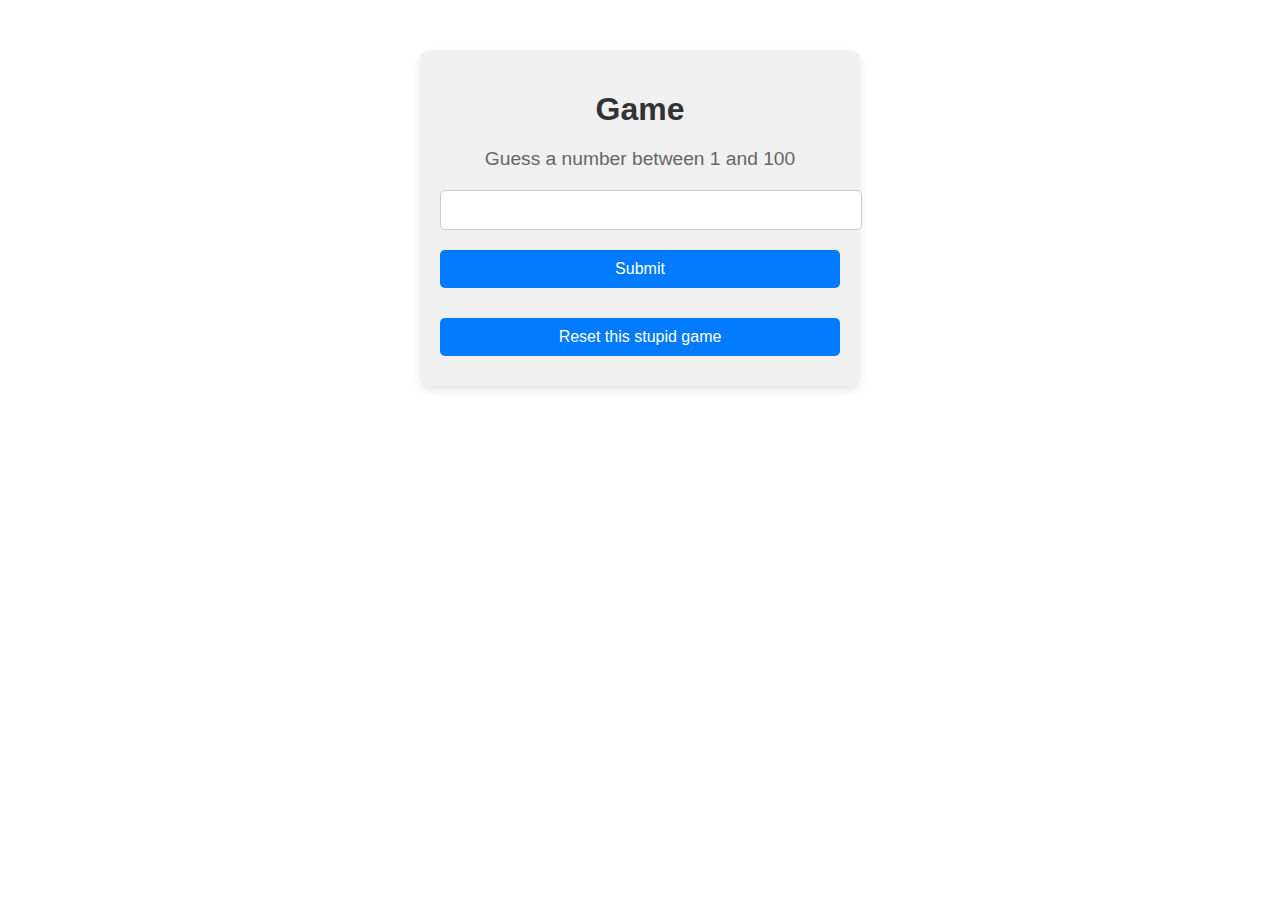
<file: RandomGame/index.html>
<!DOCTYPE html>
<html lang="en">
<head>
  <link rel="stylesheet" href="style.css">
  <meta charset="UTF-8">
  <meta name="viewport" content="width=device-width, initial-scale=1.0">
  <title>Document</title>
</head>
<body>

  <div class="container">
    <h1>Game</h1>
    <p>Guess a number between 1 and 100</p>
    <input type="number" name="" id="guess">
    <button onclick="checkGuess()">Submit</button>
    <p id="feedback"></p>
    <button onclick="reset()">Reset this stupid game</button>
  </div>
  <script src="script.js"></script>
</body>
</html>
</file>
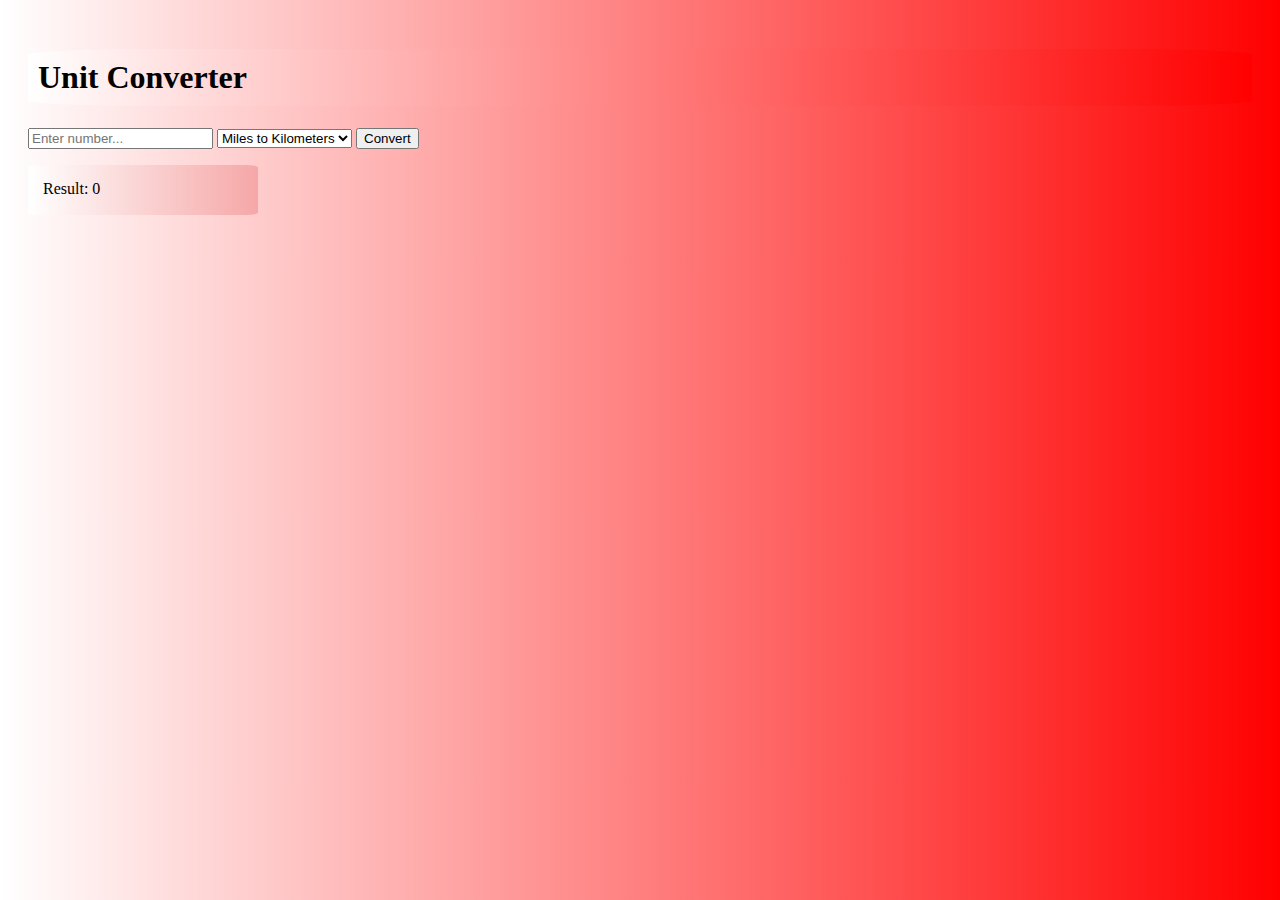
<file: UnitConverter/index.html>
<!DOCTYPE html>
<html>
<head>
  <link rel="stylesheet" href="style.css">
</head>
  <body>
    <h1>Unit Converter</h1>
    <input type="number" placeholder="Enter number..." id="userInput">
    <select id="unit">

      <option value="milesToKm">Miles to Kilometers</option>
      <option value="kmToMiles">Kilometers to Miles</option>

    </select>
    <button onclick="convert()">Convert</button>
    <p>Result: <span id="resultElement">0</span></p>
  </body>
  <script src="script.js"></script>
</html>
</file>
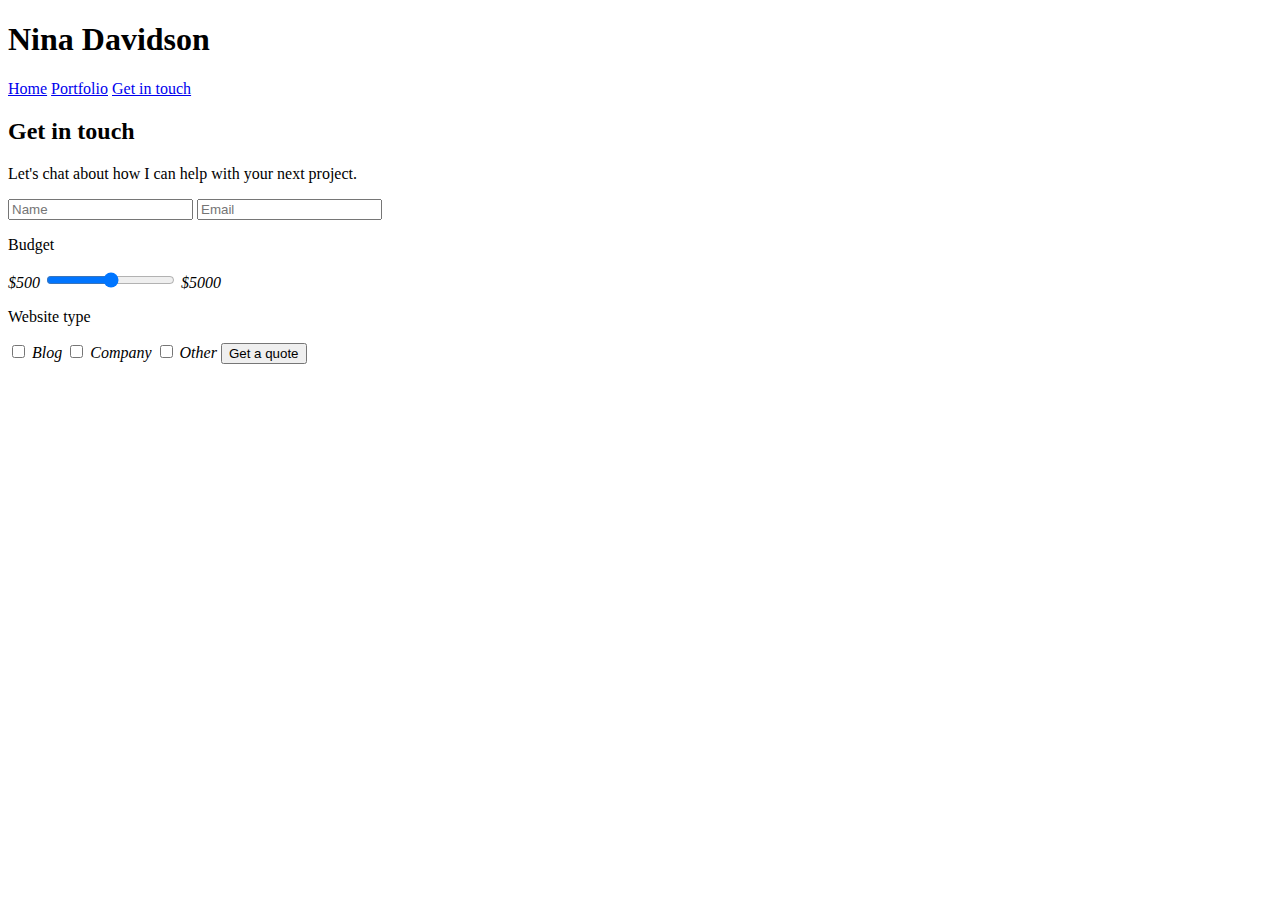
<file: Portfolio/contact.html>
<!doctype html>
<html>
  <body>
    <nav>
      <h1>Nina Davidson</h1>

       <a href="index.html">Home</a>
       <a href="portfolio.html">Portfolio</a>
       <a href="contact.html">Get in touch</a>
       
    </nav>
    <div>
      
      <h2>Get in touch</h2>
      <p>Let's chat about how I can help with your next project.</p>
      <input type="text" name="" id="" placeholder="Name">
      <input type="email" name="" id="" placeholder="Email">
      <p>Budget</p>
      <em>$500</em>
      <input type="range" name="" id="">
      <em>$5000</em>
      <p>Website type</p>
      <input type="checkbox" name="" id="">
      <em>Blog</em>
      <input type="checkbox" name="" id="">
      <em>Company</em>
      <input type="checkbox" name="" id="">
      <em>Other</em>
      <button>Get a quote</button>
    </div>
  </body>
</html>
</file>
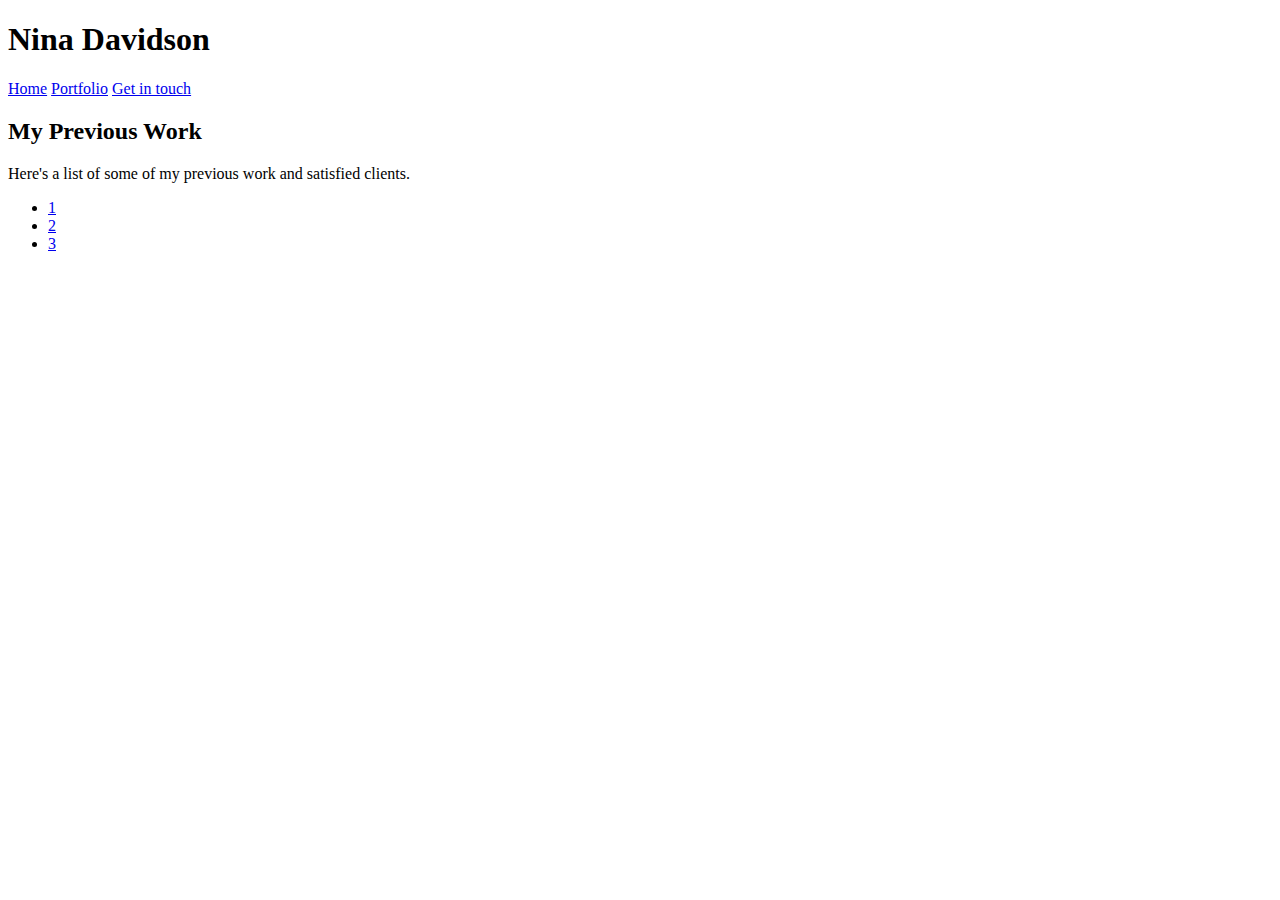
<file: Portfolio/portfolio.html>
<!doctype html>
<html>
  <body>
    <nav>
      <h1>Nina Davidson</h1>

       <a href="index.html">Home</a>
       <a href="portfolio.html">Portfolio</a>
       <a href="contact.html">Get in touch</a>
       
    </nav>
    
    <div>
    
      <h2>My Previous Work</h2>
      <p>Here's a list of some of my previous work and satisfied clients.</p>
      <ul>
        <li><a href="404.html">1</a></li>
        <li><a href="404.html">2</a></li>
        <li><a href="404.html">3</a></li>
      </ul>
    </div>
  </body>
</html>
</file>
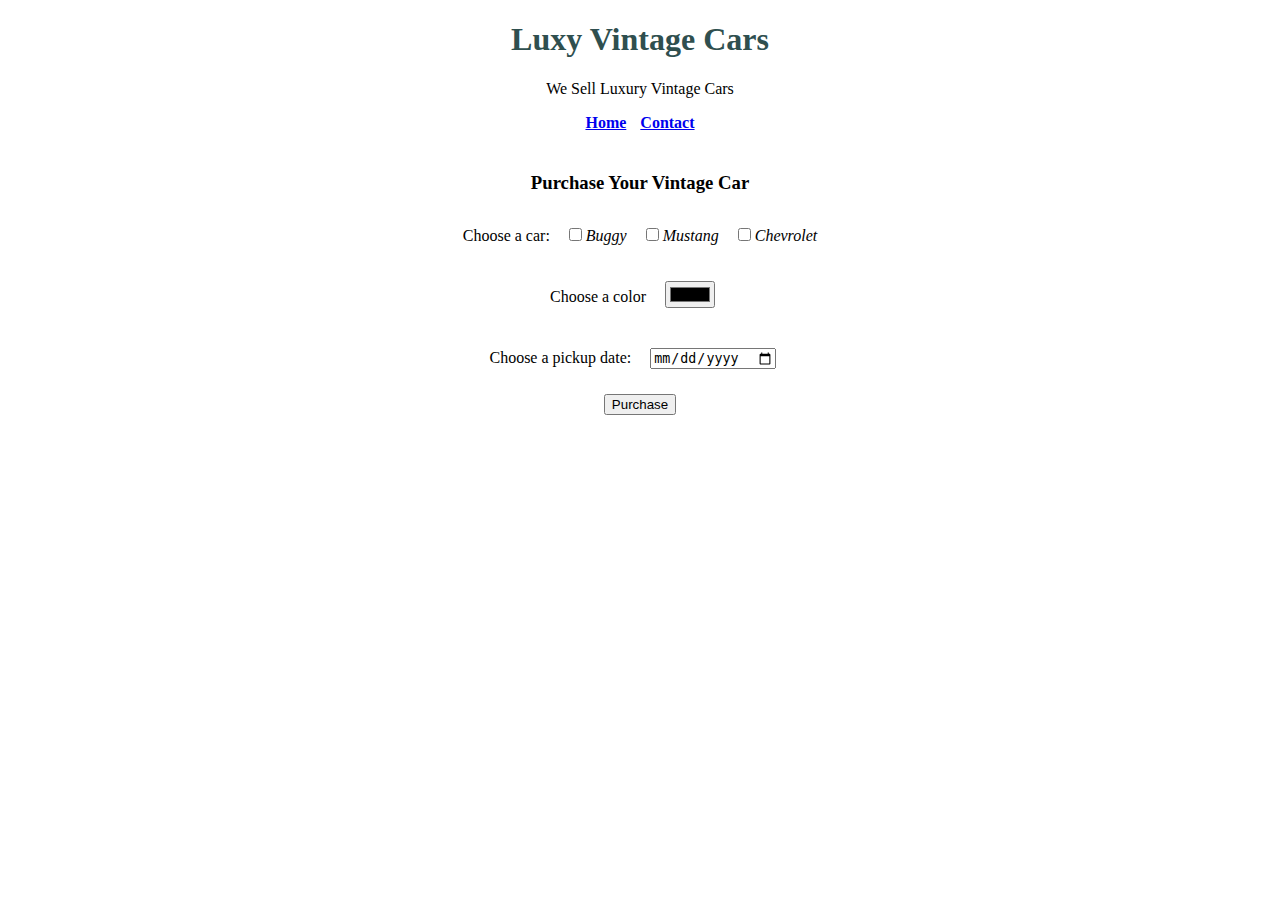
<file: Vintage cars/<!doctype html>.html>
<!doctype html>
<html>
  <head>
    <title>Luxy Vintage Cars</title>
    <link href="style.css" rel="stylesheet" type="text/css" />
  </head>
  <body>
     <div>
      <h1>Luxy Vintage Cars</h1>
      <p>We Sell Luxury Vintage Cars</p>
      <a href="index.html">Home</a>
      <a href="contact.html">Contact</a>
    </div>

    <div>
      <h3>Purchase Your Vintage Car</h3>
      <div>
      <label for="">Choose a car:</label>
      <input type="checkbox" name="" id="">
      <em>Buggy</em>

      <input type="checkbox" name="" id="">
      <em>Mustang</em>

      <input type="checkbox" name="" id="">
      <em>Chevrolet</em>
      </div>

      <div>
        <label for="">Choose a color</label>
        <input type="color" name="" id="">
      </div>

      <div>
        <label for="">Choose a pickup date:</label>
        <input type="date" name="" id="">
      </div>

      <button>Purchase</button>

    </div>
  </body>
</html>
</file>
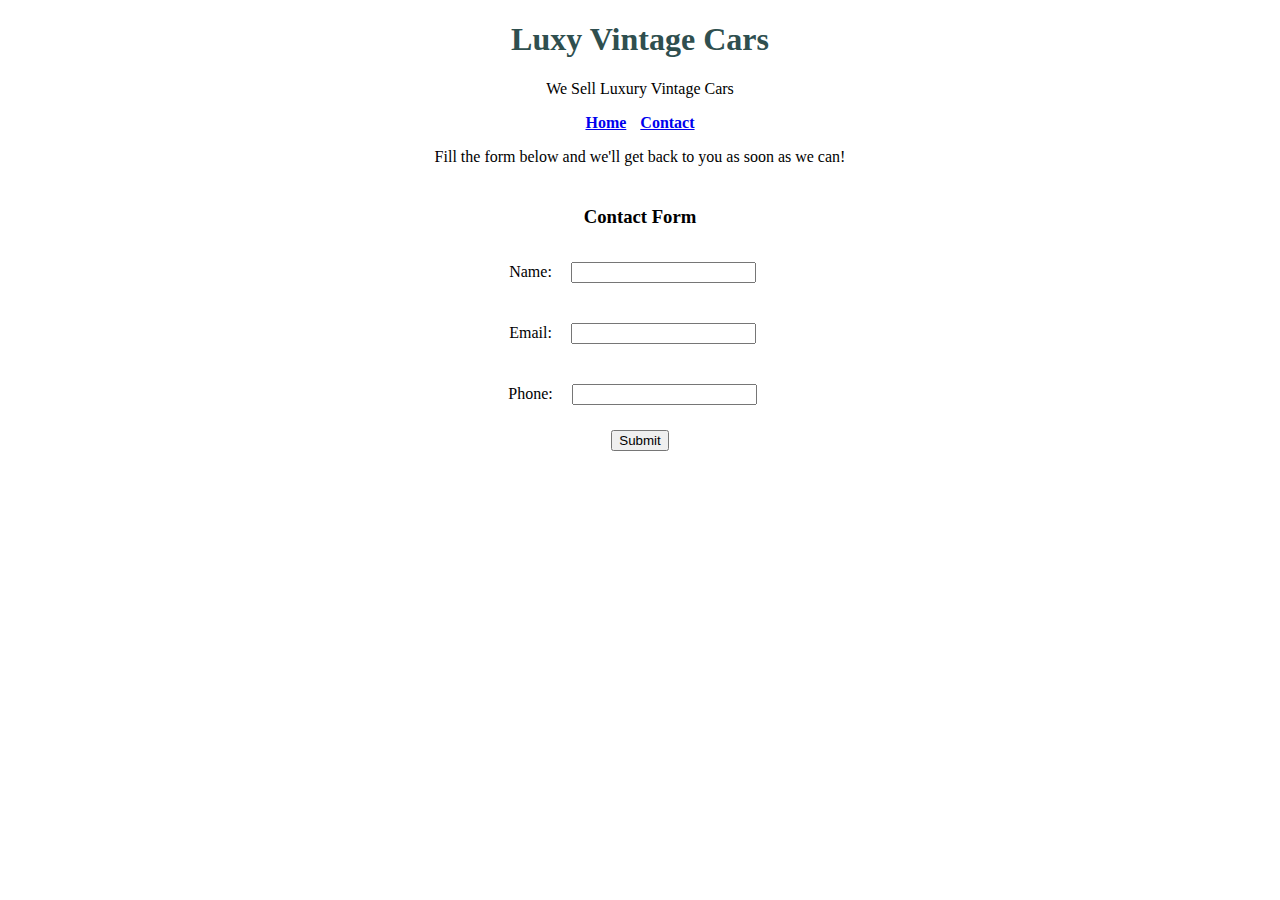
<file: Vintage cars/contact.html>
<!doctype html>
<html>
  <head>
    <title>Luxy Vintage Cars</title>
    <link href="style.css" rel="stylesheet" type="text/css" />
  </head>
  <body>
    <div>
      <h1>Luxy Vintage Cars</h1>
      <p>We Sell Luxury Vintage Cars</p>
      <a href="index.html">Home</a>
      <a href="contact.html">Contact</a>
    </div>
    <p>Fill the form below and we'll get back to you as soon as we can!</p>
    <div>
      <h3>Contact Form</h3>
      <div>
      <label for="">Name:</label>
      <input type="text" name="" id="">
      </div>

      <div>
        <label for="">Email:</label>
        <input type="email">
      </div>

      <div>
        <label for="">Phone:</label>
        <input type="tel" name="" id="">

      </div>
      <button>Submit</button>
    </div>
  </body>
</html>
</file>
<file: RandomGame/style.css>
/* Style for the container */
.container {
    max-width: 400px;
    margin: 50px auto;
    padding: 20px;
    background-color: #f0f0f0;
    border-radius: 10px;
    box-shadow: 0 4px 10px rgba(0, 0, 0, 0.1);
    text-align: center;
    font-family: Arial, sans-serif;
  }
  
  /* Style for the header */
  h1 {
    font-size: 2em;
    color: #333;
    margin-bottom: 20px;
  }
  
  /* Style for the paragraph */
  p {
    font-size: 1.2em;
    color: #666;
    margin-bottom: 20px;
  }
  
  /* Style for the input field */
  input[type="number"] {
    width: 100%;
    padding: 10px;
    margin-bottom: 20px;
    border: 1px solid #ccc;
    border-radius: 5px;
    font-size: 1em;
  }
  
  /* Style for the buttons */
  button {
    width: 100%;
    padding: 10px;
    font-size: 1em;
    color: white;
    background-color: #007BFF;
    border: none;
    border-radius: 5px;
    cursor: pointer;
    margin-bottom: 10px;
    transition: background-color 0.3s ease;
  }
  
  button:hover {
    background-color: #0056b3;
  }
  
  /* Style for the feedback message */
  #feedback {
    font-size: 1.2em;
    color: #333;
    margin-top: 20px;
  }
  
  /* Responsive adjustments */
  @media (max-width: 480px) {
    .container {
      width: 90%;
      padding: 15px;
    }
    
    h1 {
      font-size: 1.5em;
    }
    
    p, #feedback {
      font-size: 1em;
    }
    
    button {
      padding: 8px;
    }
  }
</file>
<file: UnitConverter/style.css>
body {
  padding: 20px;
  background-image: linear-gradient(to right, rgba(255, 0, 0, 0) , rgb(255, 0, 0));
}

h1{
  padding: 10px;
  background-image: linear-gradient(to right, rgb(255, 255, 255) , rgb(255, 0, 0));
  border-radius: 10%;
}

p{
  background-image: linear-gradient(to right, rgb(255, 255, 255) , rgb(246, 167, 167));
  color:black ;
  border-radius: 5%;
  width: 200px;
  height: 20px;
  padding: 15px;
}
</file>
<file: Vintage cars/style.css>
body {
  font-family: Verdana;
  text-align: center;
}

div {
  margin: 10px;
}

h1 {
  color: darkslategray;
}

h3 {
  margin-top: 40px;
}

input {
  text-align: left;
  margin: 15px;
  display: inline;
}

input[type="checkbox"] {
  margin-right: 0;
}

label {
  display: inline;
}

ul {
  margin-left: -30px;
  list-style: none;
}

li {
  padding: 5px;
}

a {
  margin: 0 5px;
  font-weight: bold;
}
</file>
